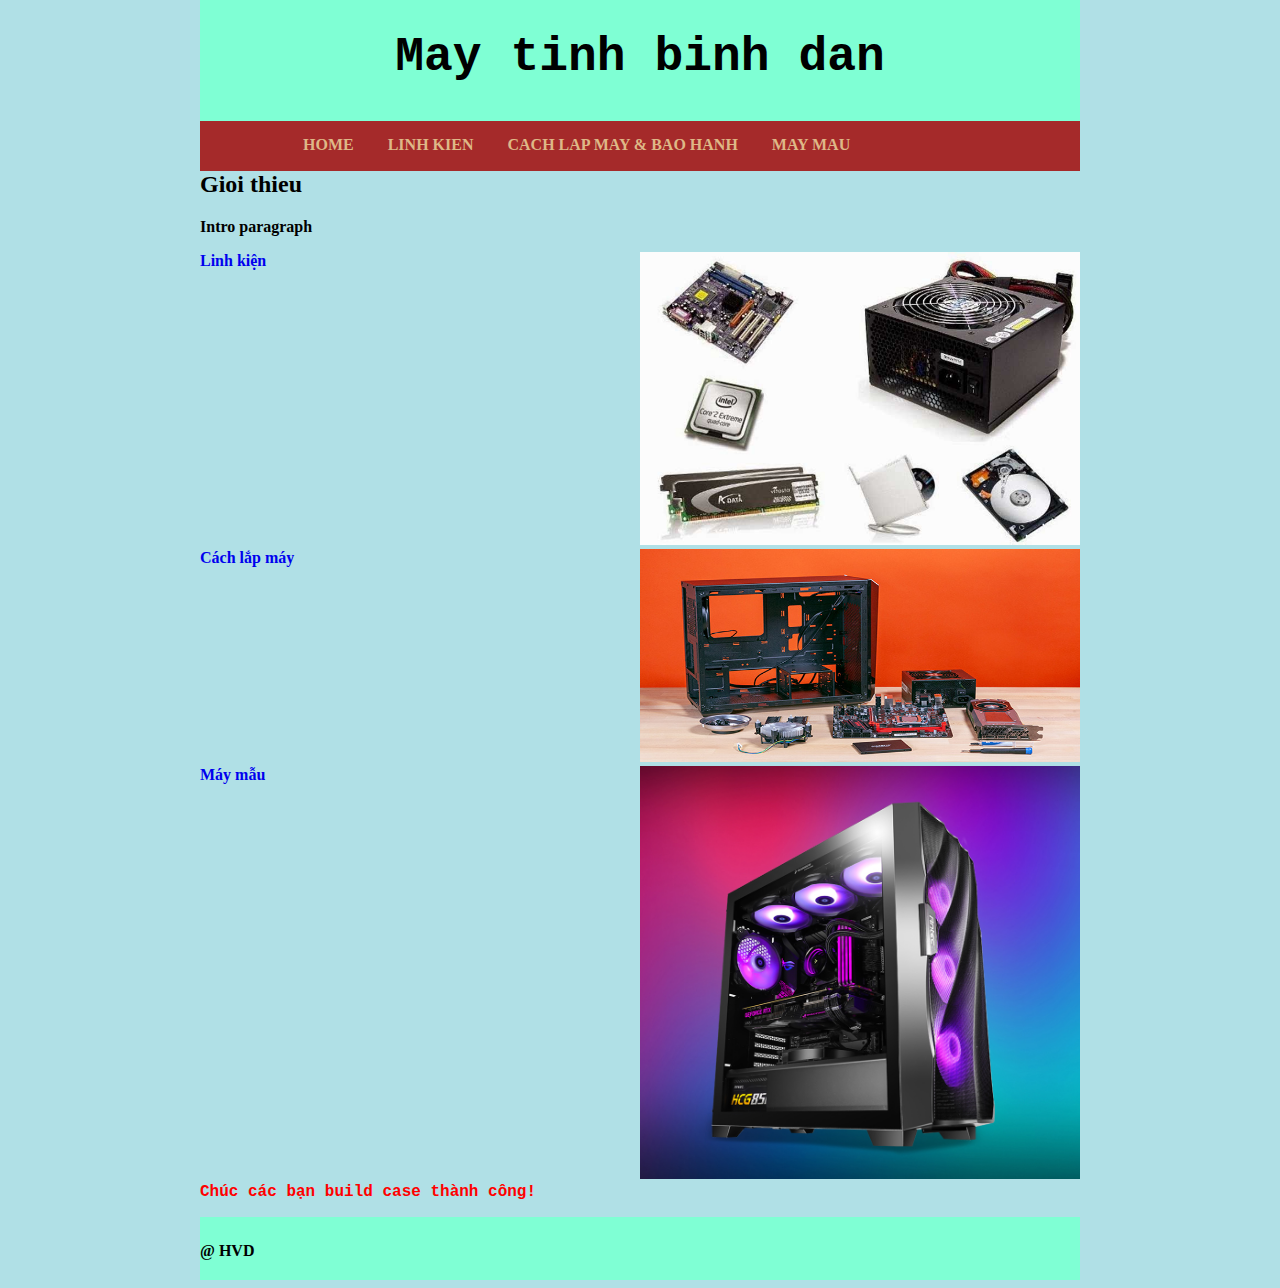
<file: index.html>
<!DOCTYPE html>
<html lang="en">
<head>
	<meta charset="utf-8">
	<meta name="viewport" content="width=device-width, initial-scale=1.0">
	<title>May tinh binh dan</title>
	<link rel="stylesheet" href="style.css">
</head>
<body>
	<div id="header"><h1>May tinh binh dan<h1></div>
 	<div id="nav">
 		<ul id="navbar">
 			<li><a href="index.html">Home</a></li>
 			<li><a href="linhkien.html">Linh kien</a></li>
 			<li><a href="lapmay.html">Cach lap may & bao hanh</a></li>
 			<li><a href="maymau.html">May mau</a></li>
 		</ul>
 	</div>
 	<div id= "intro">
 		<h2>Gioi thieu</h1>
 		<p>Intro paragraph</p>
 	</div> 
 	<div id="Content">
 		<div id="content1">
 			<a class="text" href="linhkien.html"><p>Linh kiện</p>
 			</a>
 			<a class="img" href="linhkien.html"><img src="linhkien.jpeg">
			</a>
 		</div>
 		<div id="content2">
 			<a class="text" href="lapmay.html"><p>Cách lắp máy</p>
 			</a>
 			<a class="img" href="lapmay.html"><img src="buildpc.jpeg">
			</a>
			</a>
 		</div>
 		<div id="content3">
 			<a class="text" href="maymau.html"><p>Máy mẫu</p>
 			</a>
 			<a class="img" href="maymau.html"><img src="testbuild.jpeg">
			</a>
 		</div>

 	</div>
 	<div><p style="font-family: courier; color: red;">Chúc các bạn build case thành công!</p> </div>
	 <footer>@ HVD</footer>

</body>
</html>
</file>
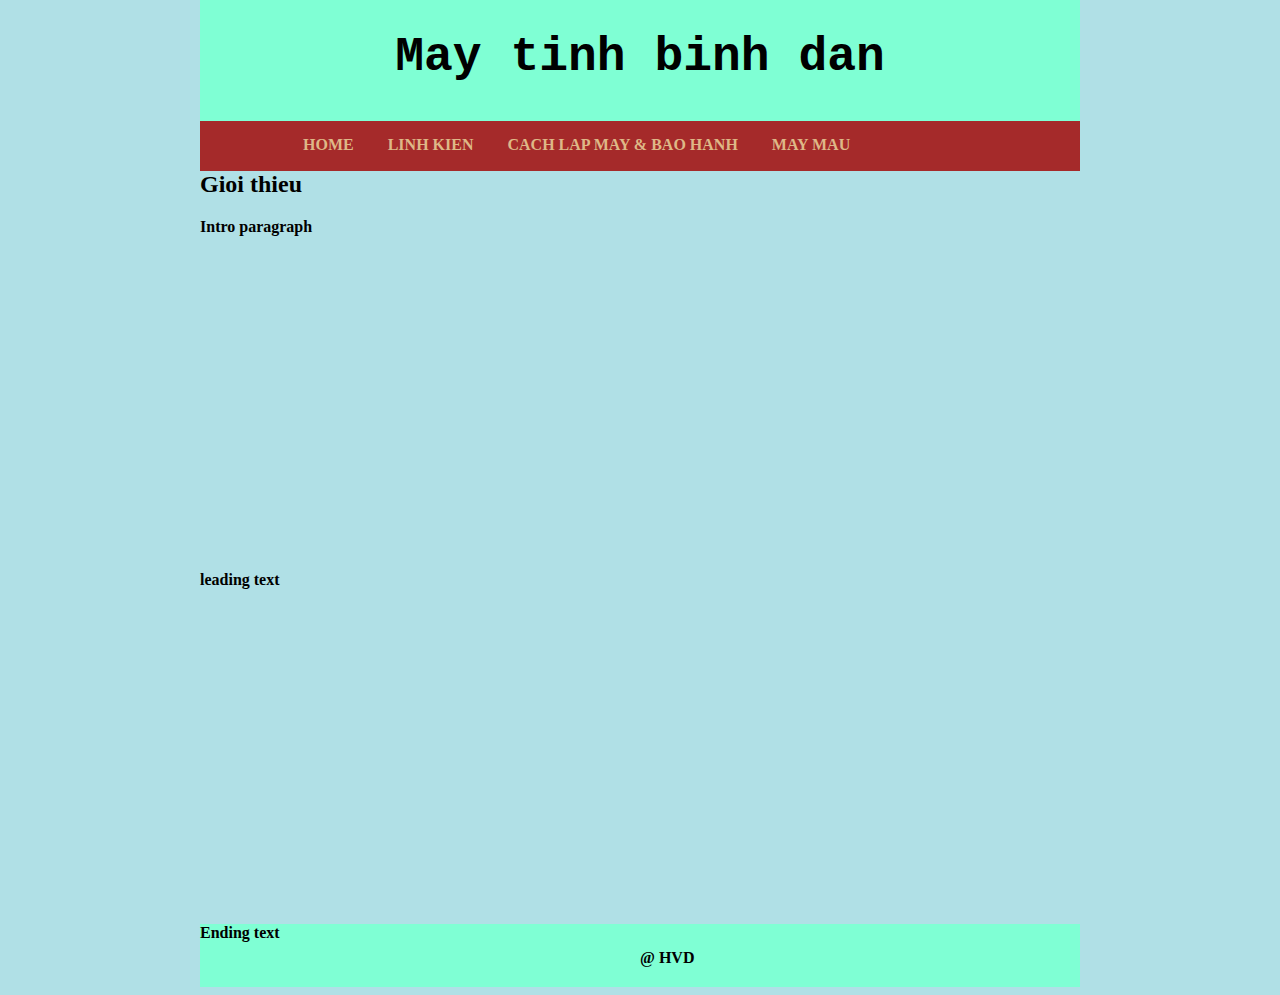
<file: lapmay.html>
<!DOCTYPE html>
<html lang="en">
<head>
	<meta charset="utf-8">
	<meta name="viewport" content="width=device-width, initial-scale=1.0">
	<title>May tinh binh dan</title>
	<link rel="stylesheet" href="style.css">

</head>

<body>
	<div id="header"><h1>May tinh binh dan<h1></div>
 	<div id="nav">
        <ul id="navbar">
            <li><a href="index.html">Home</a></li>
            <li><a href="linhkien.html">Linh kien</a></li>
            <li><a href="lapmay.html">Cach lap may & bao hanh</a></li>
            <li><a href="maymau.html">May mau</a></li>
        </ul>
 	</div>
     <div id= "intro">
        <h2>Gioi thieu</h1>
        <p>Intro paragraph</p>
    </div> 
    <div class="video">
        <iframe width="560" height="315" src="https://www.youtube.com/embed/videoseries?list=PLoRu8MsrQxN9_A3vWolAvUWRT9om9U01q" title="YouTube video player" frameborder="0" allow="accelerometer; autoplay; clipboard-write; encrypted-media; gyroscope; picture-in-picture" allowfullscreen></iframe>
    </div>
    <div class ="text"><p>leading text</p></div>
    <div class="video">
        <iframe width="560" height="315" src="https://www.youtube.com/embed/videoseries?list=PLoRu8MsrQxN-qWK07rls6CNW89kdmV8p7" title="YouTube video player" frameborder="0" allow="accelerometer; autoplay; clipboard-write; encrypted-media; gyroscope; picture-in-picture" allowfullscreen></iframe>    </div>
    <div class ="text"><p>Ending text</p></div>

    <footer>@ HVD</footer>

</body>
</html>
</file>
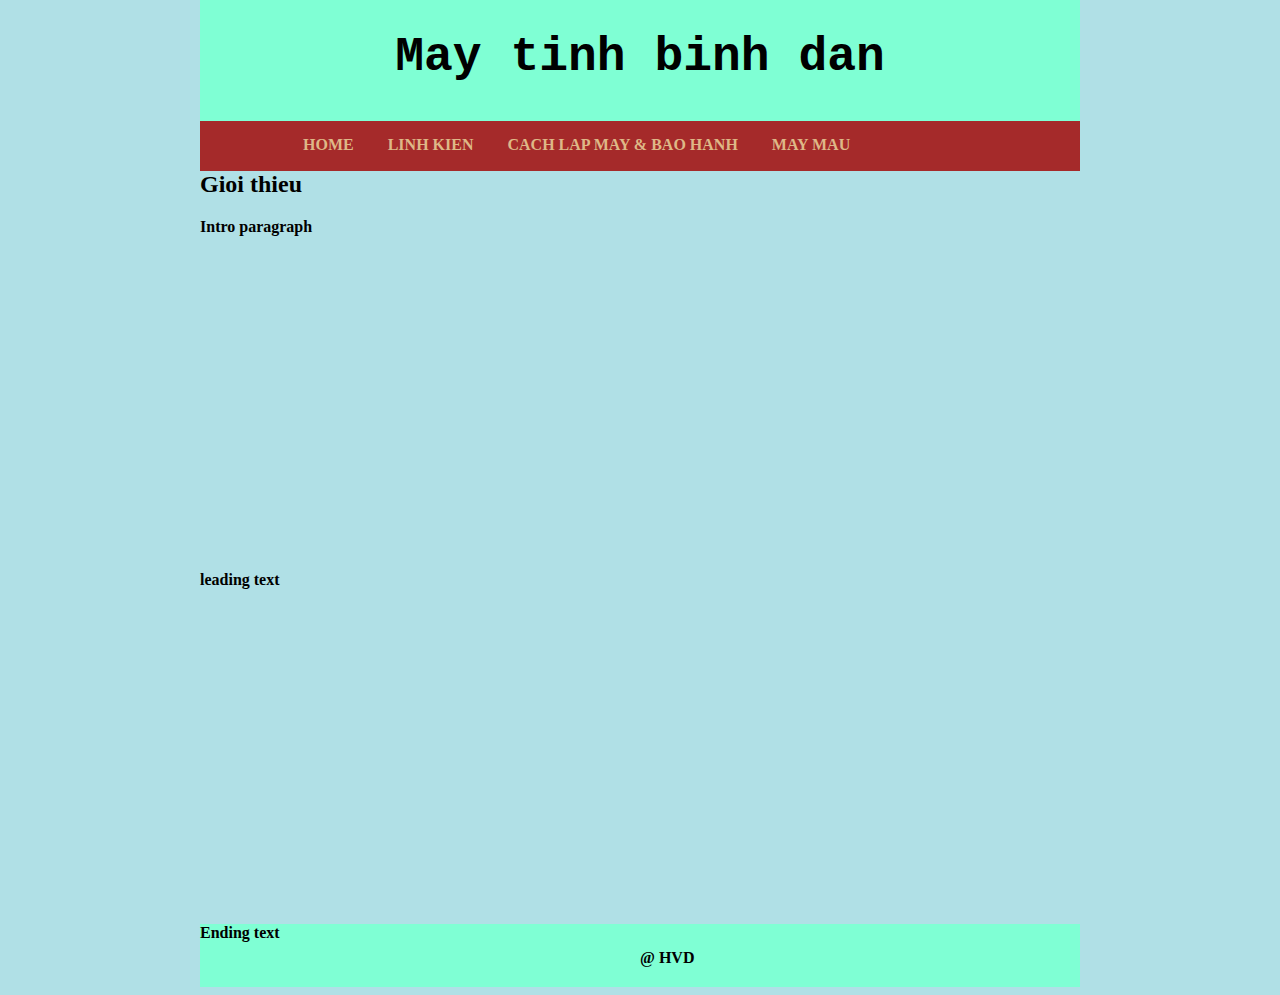
<file: linhkien.html>
<!DOCTYPE html>
<html lang="en">
<head>
	<meta charset="utf-8">
	<meta name="viewport" content="width=device-width, initial-scale=1.0">
	<title>May tinh binh dan</title>
	<link rel="stylesheet" href="style.css">
</head>

<body>
	<div id="header"><h1>May tinh binh dan<h1></div>
 	<div id="nav">
        <ul id="navbar">
            <li><a href="index.html">Home</a></li>
            <li><a href="linhkien.html">Linh kien</a></li>
            <li><a href="lapmay.html">Cach lap may & bao hanh</a></li>
            <li><a href="maymau.html">May mau</a></li>
        </ul>
 	</div>
     <div id= "intro">
        <h2>Gioi thieu</h2>
        <p>Intro paragraph</p>
    </div> 
    <div class="video">
        <iframe width="560" height="315" 
        src="https://www.youtube.com/embed/ktviWEbIbas" 
        title="YouTube video player" 
        frameborder="0" 
        allow="accelerometer; autoplay; clipboard-write; encrypted-media; gyroscope; picture-in-picture" 
        allowfullscreen></iframe>
    </div>
    <div class ="text"><p>leading text</p></div>
    <div class="video">
        <iframe width="560" height="315" src="https://www.youtube.com/embed/videoseries?list=PLB_441VBL2wglAgI-8pXhXmqMCGXkD5e0" title="YouTube video player" frameborder="0" allow="accelerometer; autoplay; clipboard-write; encrypted-media; gyroscope; picture-in-picture" allowfullscreen></iframe>
    </div>
    <div class ="text"><p>Ending text</p></div>

    <footer>@ HVD</footer>

</body>
</html>
</file>
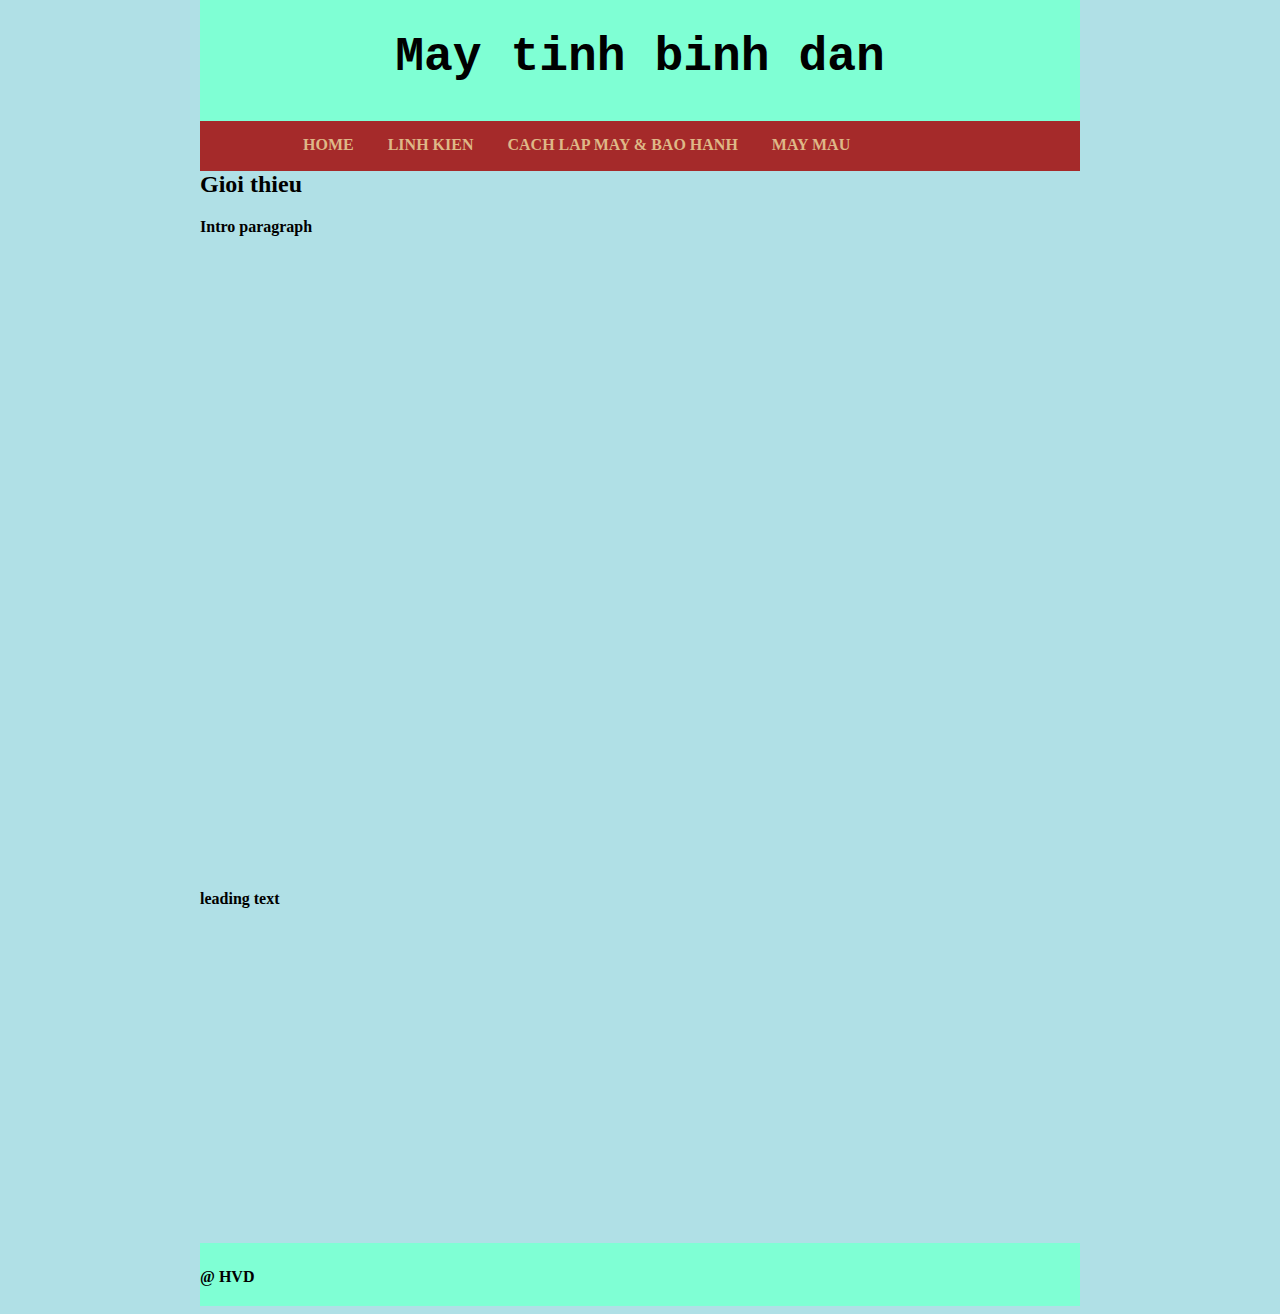
<file: maymau.html>
<!DOCTYPE html>
<html lang="en">
<head>
	<meta charset="utf-8">
	<meta name="viewport" content="width=device-width, initial-scale=1.0">
	<title>May tinh binh dan</title>
	<link rel="stylesheet" href="style.css">

</head>

<body>
	<div id="header"><h1>May tinh binh dan<h1></div>
 	<div id="nav">
        <ul id="navbar">
            <li><a href="index.html">Home</a></li>
            <li><a href="linhkien.html">Linh kien</a></li>
            <li><a href="lapmay.html">Cach lap may & bao hanh</a></li>
            <li><a href="maymau.html">May mau</a></li>
        </ul>
 	</div>
     <div id= "intro">
        <h2>Gioi thieu</h1>
        <p>Intro paragraph</p>
    </div> 
    <div class="video">
        <iframe width="560" height="315" src="https://www.youtube.com/embed/yeqzSywctk0" title="YouTube video player" frameborder="0" allow="accelerometer; autoplay; clipboard-write; encrypted-media; gyroscope; picture-in-picture" allowfullscreen></iframe>   
        <iframe width="560" height="315" src="https://www.youtube.com/embed/VuXBIMW8Q9I" title="YouTube video player" frameborder="0" allow="accelerometer; autoplay; clipboard-write; encrypted-media; gyroscope; picture-in-picture" allowfullscreen></iframe>
    </div>
    <div class ="text"><p>leading text</p></div>
    <div class="video">
        <iframe width="560" height="315" src="https://www.youtube.com/embed/eqbDITAbLhE" title="YouTube video player" frameborder="0" allow="accelerometer; autoplay; clipboard-write; encrypted-media; gyroscope; picture-in-picture" allowfullscreen></iframe>        
    <footer>@ HVD</footer>

</body>
</html>
</file>
<file: style.css>
a {
    text-decoration: none;
}
*{
    padding-top: 0px;
    margin-top: 0px;
}
body {

    background-color: powderblue;
    margin-top: 0px;
    padding-left: 15%;
    padding-right: 15%;
    
    font-family: poppins;
    font-weight: 600;
    font-size: 16px;
}


#showcase  p {
    
    height: auto;
    float: left;
}


#header {
    padding-top: 30px;
    padding-bottom: 5px;
    background-color: aquamarine;
    font-family: 'Courier New', Courier, monospace;
    font-size: x-large;
}

#nav {
    padding-top: 15px;
    padding-bottom: 1px;
    background-color: brown;
    align-content: center;
}

#navbar{
    list-style: none;
    padding-left: 10%;
    padding-right: 10%
}

#navbar li {
    display: inline-block;
    padding: 0 15px;
    text-transform: uppercase;
    
}

#navbar li a{
    transition: 0s;
    color: burlywood
}

#navbar li a:hover{
    color: #d22938;
}

#navbar li a:visited{
    color: burlywood;
}

#header > h1 {text-align: center}

footer {padding-top: 25px;
padding-bottom: 20px;
background-color: aquamarine;}
.text{
	float: left;
	width: 50%;
}
.img{

	float: left;
	width: 50%;
}
img {
	width: 100%;
     height: auto;
     
}

#Content :: after{
	background-color: none;
	width: 100%;
}
</file>
